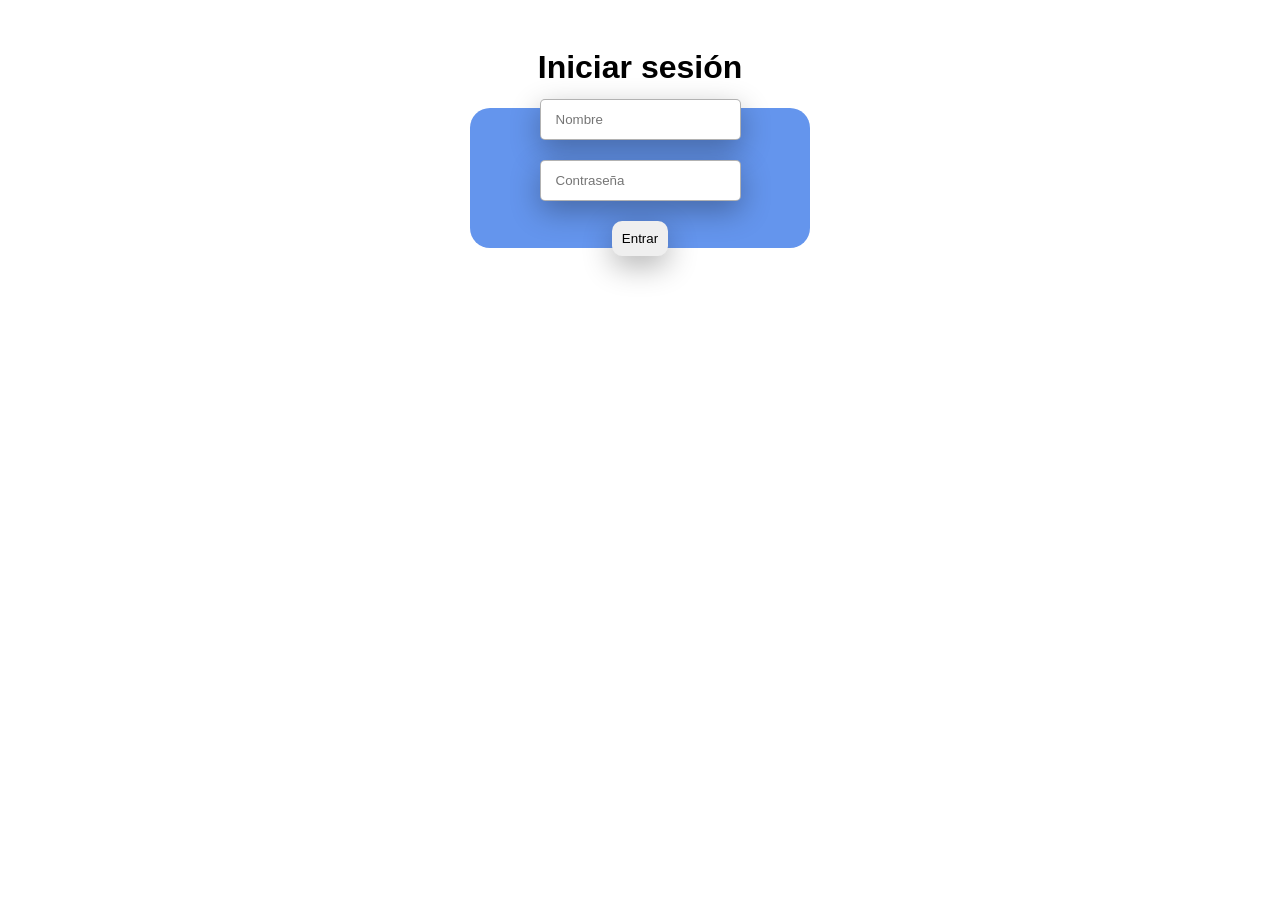
<file: javaS/index.html>
<!doctype html>
<html lang="en">
  <head>
    <meta charset="UTF-8" />
    <meta name="viewport" content="width=device-width, initial-scale=1.0" />
    <title>LogIn</title>
    <link rel="stylesheet" href="styles.css" />
  </head>
  <body class="body-login">
    <div class="frame">
      <h1>Iniciar sesión</h1>

      <div class="login">
        <input type="text" placeholder="Nombre" id="usuario" />
        <input
          type="password"
          placeholder="Contraseña"
          name=""
          id="contraseña"
        />
        <button onclick="login()">Entrar</button>
      </div>
    </div>

    <script>
      function login() {
        let usuario = document.getElementById("usuario").value;
        let contraseña = document.getElementById("contraseña").value;

        let usuarioGuardado = "admin";
        let contraseñaGuardada = "1234";

        if (usuario == usuarioGuardado && contraseña == contraseñaGuardada) {
          window.location.href = "calculadora.html";
        } else {
          alert("Usuario o contraseña incorrectos");
        }

        document.getElementById("usuario").value = "";
        document.getElementById("contraseña").value = "";
      }
    </script>
  </body>
</html>
</file>
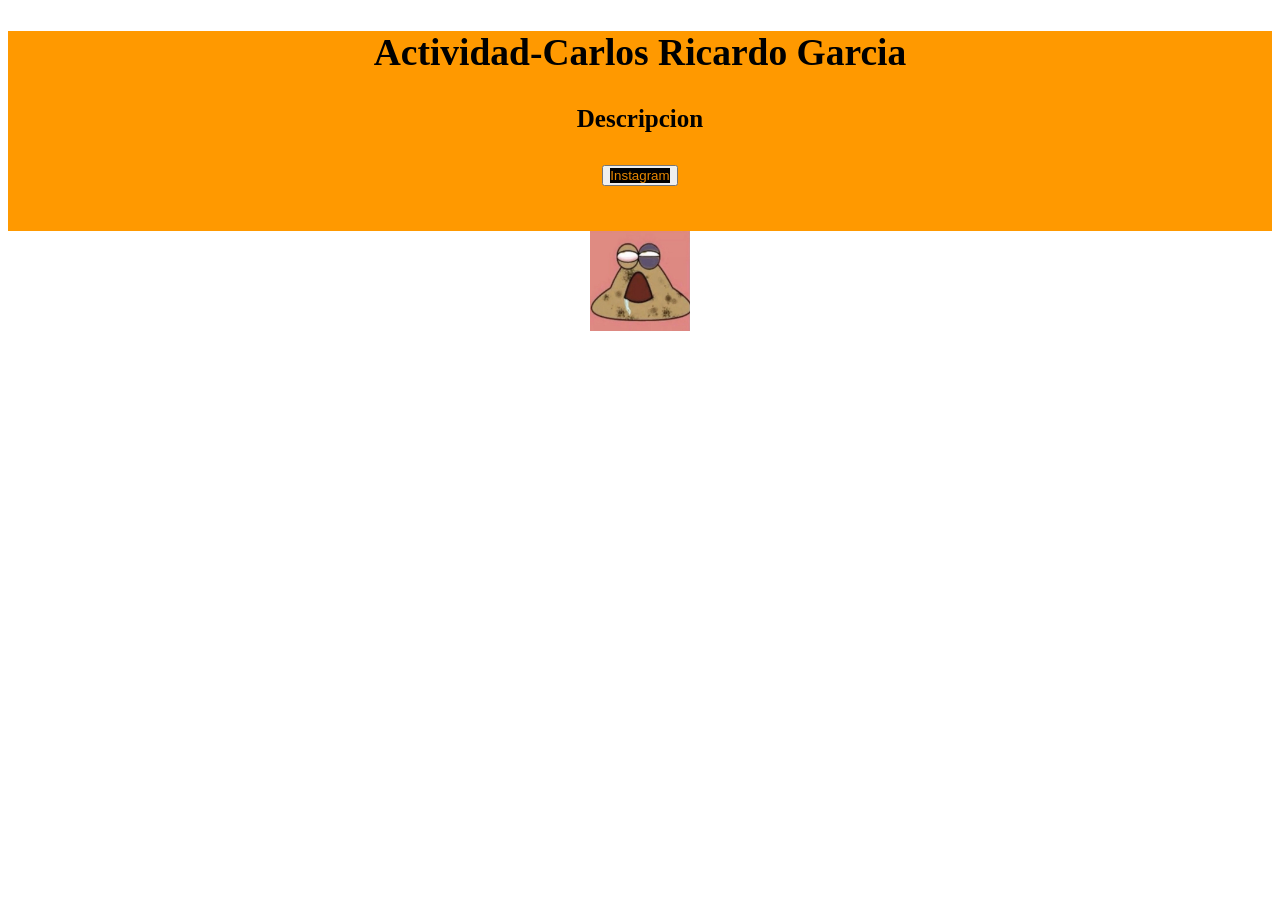
<file: pagina2..html>
<!DOCTYPE html>
    <head>
        <link rel="stylesheet" href="styles.css">
        <title>Actividad</title>
    </head>
    <body>
        <div class="titlebox">
            <h2><b>Actividad-Carlos Ricardo Garcia</b></h3>
            <p>Descripcion</p>
            <button>
                <a class="buton" href="https://www.instagram.com/">Instagram</a>
            </button>
        </div>
        <div class="imgdiv"><img src="imagenes/pou.png" alt="pou madreado" class="img"></div>
    </body>
    <footer></footer>
</html>

<script>
    const nombre="Alejandro";
    let edad=30;
    console.log("Mi edad es: "+edad);

    let frutas=["Manzana","Banana","Naranja"];4
    console.log(frutas(0));

    for(let i=0;i<frutas.length;i++){
        console.log(frutas(i));
    }

    function saludar(name){
        alert("¡Hola "+name+", bienvenido al curso!")
    }
    saludar("Juan");

    function sumar(x,y){
        return x+y;
    }

    let result=sumar(4,5)

    let usuario={
        nombre:"Maria",
        edad:25,
        ciudad:"cdmx"
    }
</script>
</file>
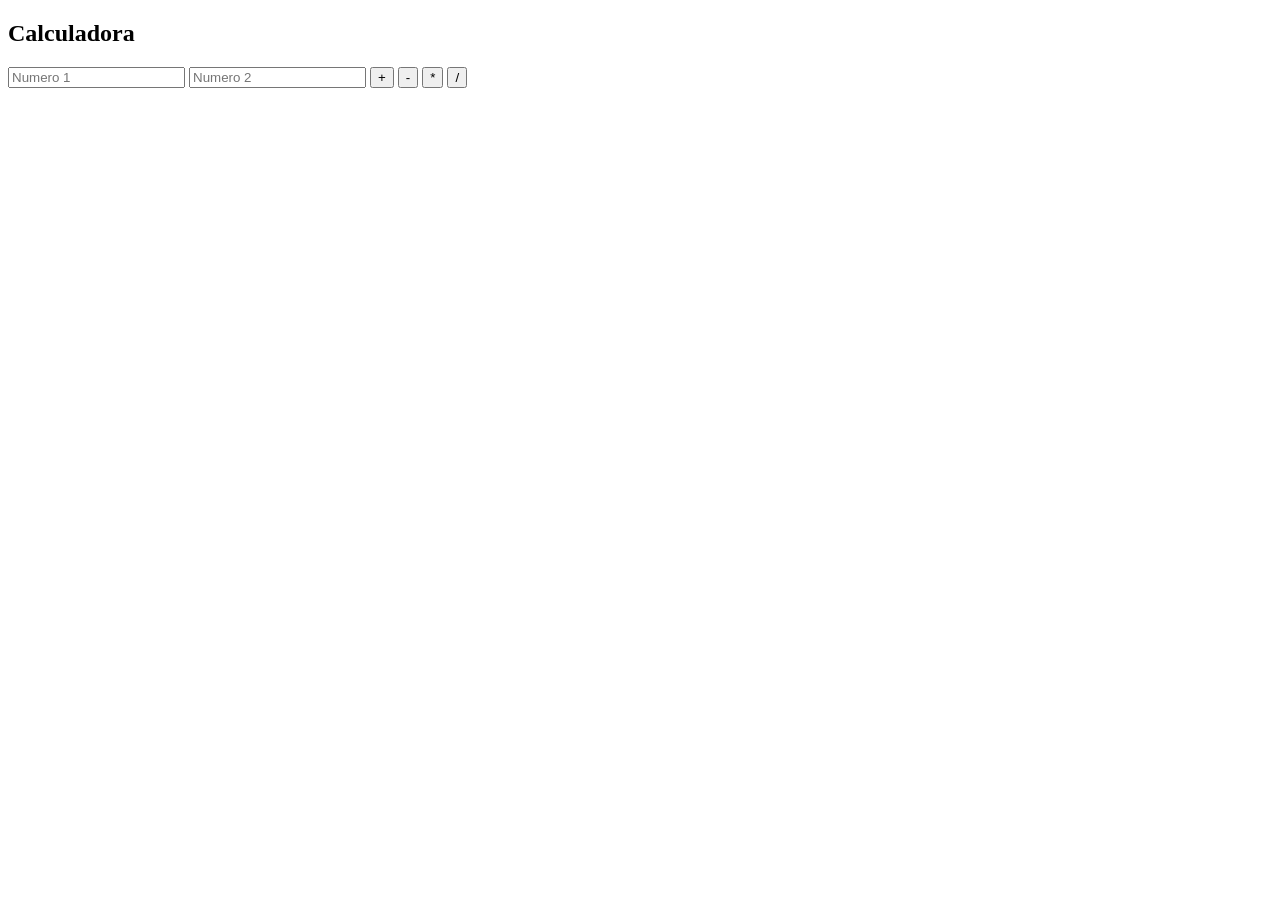
<file: javaS/calculadora.html>
<!DOCTYPE html>
<html lang="en">
    <title>Document</title>
    <body>
        <div><h2>Calculadora</h2></div>
        <div>
            <input type="number" id="numero1" placeholder="Numero 1"/>
            <input type="number" id="numero2" placeholder="Numero 2"/>
            <button onclick="sumar()">+</button>
            <button onclick="restar()">-</button>
            <button onclick="multiplicar()">*</button>
            <button onclick="dividir()">/</button>
            <p id="resultado"></p>
        </div>
    <script>
        function sumar(){
            let numero1=parseFloat(document.getElementById("numero1").value);
            let numero2=parseFloat(document.getElementById("numero2").value);

            let resultado=numero1+numero2;

            document.getElementById("resultado").textContent="El resultado es: "+resultado;
        }

        function restar(){
            let numero1=parseFloat(document.getElementById("numero1").value);
            let numero2=parseFloat(document.getElementById("numero2").value);

            let resultado=numero1-numero2;

            document.getElementById("resultado").textContent="El resultado es: "+resultado;
        }

        function multiplicar(){
            let numero1=parseFloat(document.getElementById("numero1").value);
            let numero2=parseFloat(document.getElementById("numero2").value);

            let resultado=numero1*numero2;

            document.getElementById("resultado").textContent="El resultado es: "+resultado;
        }

        function dividir(){
            let numero1=parseFloat(document.getElementById("numero1").value);
            let numero2=parseFloat(document.getElementById("numero2").value);

            if(numero2!==0){
                let resultado=numero1/numero2;
                document.getElementById("resultado").textContent="El resultado es: "+resultado;
            }else{
                document.getElementById("resultado").textContent="No se puede dividir por cero";
            }
        }
    </script>
    </body>
</html>
</file>
<file: javaS/styles.css>
.body-login {
  display: flex;
  justify-content: center;
  align-items: center;
  flex-direction: column;
  font-family: Arial, Helvetica, sans-serif;
  gap: 20px;
}

.frame {
  display: flex;
  justify-content: center;
  align-items: center;
  flex-direction: column;
  border-radius: 10px;
  padding: 20px;
}

.login {
  display: flex;
  justify-content: center;
  align-items: center;
  flex-direction: column;
  border-radius: 20px;
  background-color: cornflowerblue;
  height: 100px;
  width: 300px;
  gap: 20px;
  padding: 20px;
}

.login input,
button {
  border-radius: 5px;
}

button {
    border-radius: 10px;
    padding: 10px;
    border: none;
    box-shadow: 0 10px 30px rgba(0,0,0,0.3);
}

.bodyCalculadora{
    display: flex;
    justify-content: center;
    align-items: center;
    height: 70vh;
    font-family: sans-serif;
    background-color: cornflowerblue;
}

.card-calculator{
    display: flex;
    justify-content: center;
    align-items: center;
    flex-direction: column;
    border-radius: 20px;
    background-color: rgb(255, 255, 255, 0.3);
    padding: 20px;
    width: 400px;
    box-shadow: 0 10px 30px rgba(0,0,0,0.3);
}

.inputs {
    display: flex;
    justify-content: center;
    align-items: center;
    gap: 10px; 
    margin-bottom: 15px;                                                                                        
}

input {
    padding: 12px 15px;
    border: none;
    border-radius: 10px;
    border: 1px solid rgba(0,0,0,0.3);
    box-shadow: 0 10px 30px rgba(0,0,0,0.3);
}

.botones {
  display: grid;
  grid-template-columns: repeat(4, 1fr);
  gap: 10px;
  margin: 20px;

}

.resultado {
  display: flex;
  justify-content: left;
  align-items: center;
  background-color: white;
  border-radius: 20px;
  padding: 0px 25px;
  margin: 10px;
  box-shadow: 0 10px 30px rgba(0,0,0,0.3);
  width: 50%;
  font-weight: bold;

}
</file>
<file: styles.css>
.caja{
    color: blue;    
    padding: 10px,20px;
    font-family: Arial;
    font-size: 50px;
    font-weight: bold;
    text-align: center;
    background-color: black;
}

.cajota{
    display: flex;      
    justify-content: center;
    align-items: center;
    height: 200px;
    background-color: rgb(253, 173,173);
    border-radius: 200px;
}

.titlebox{
    font-family: 'Times New Roman';
    font-size:25px;
    font-weight: bold;
    text-align: center;
    height: 200px;
    background-color: rgb(255, 153, 0);
}

.titlebox:hover{
    font-family: 'Times New Roman';
    font-size:25px;
    font-weight: bold;
    text-align: center;
    height: 200px;
    background-color: rgb(231, 140, 3);
}

.buton{
    color: rgb(231,135,0);
    background-color: black;
    text-decoration: none;
}

.imgdiv{
    display: flex;
    justify-content: center;
    align-items: center;
}

.img{
    width: 100px;
    height: 100px;
}
</file>
